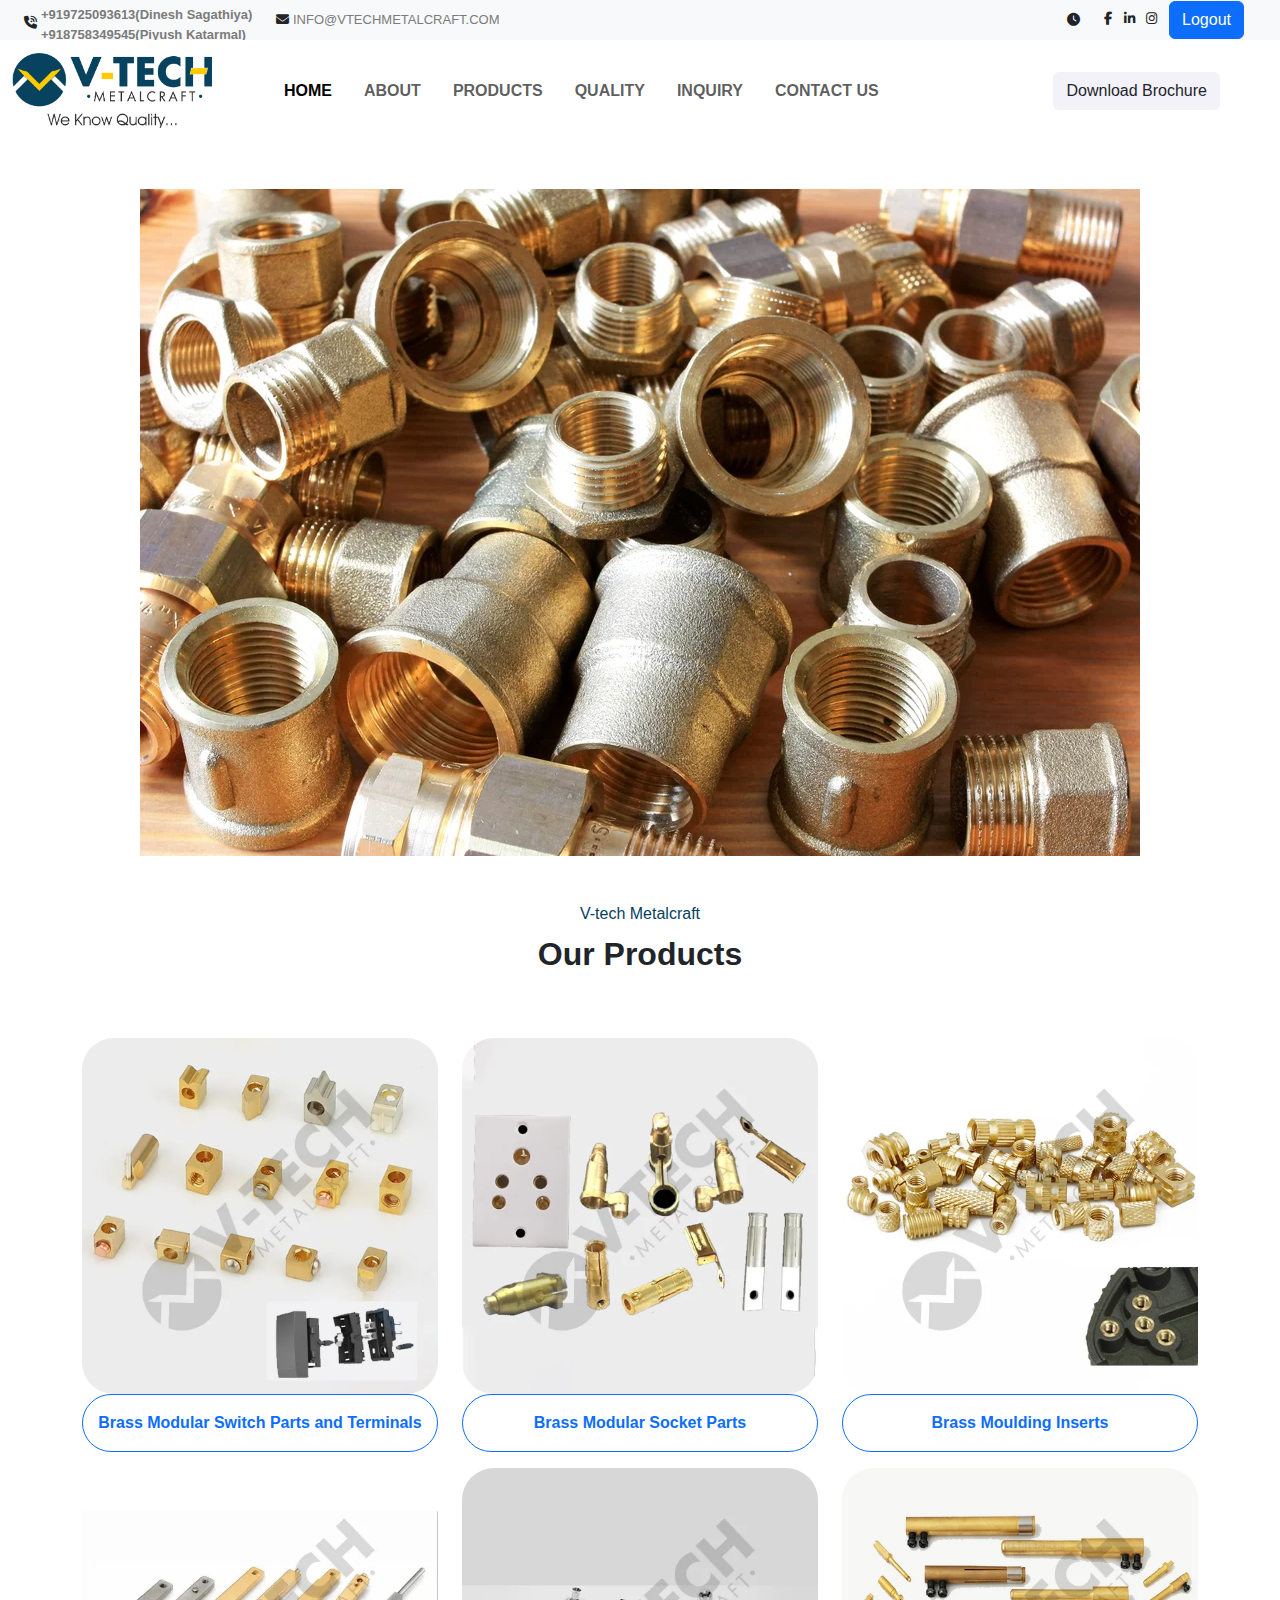
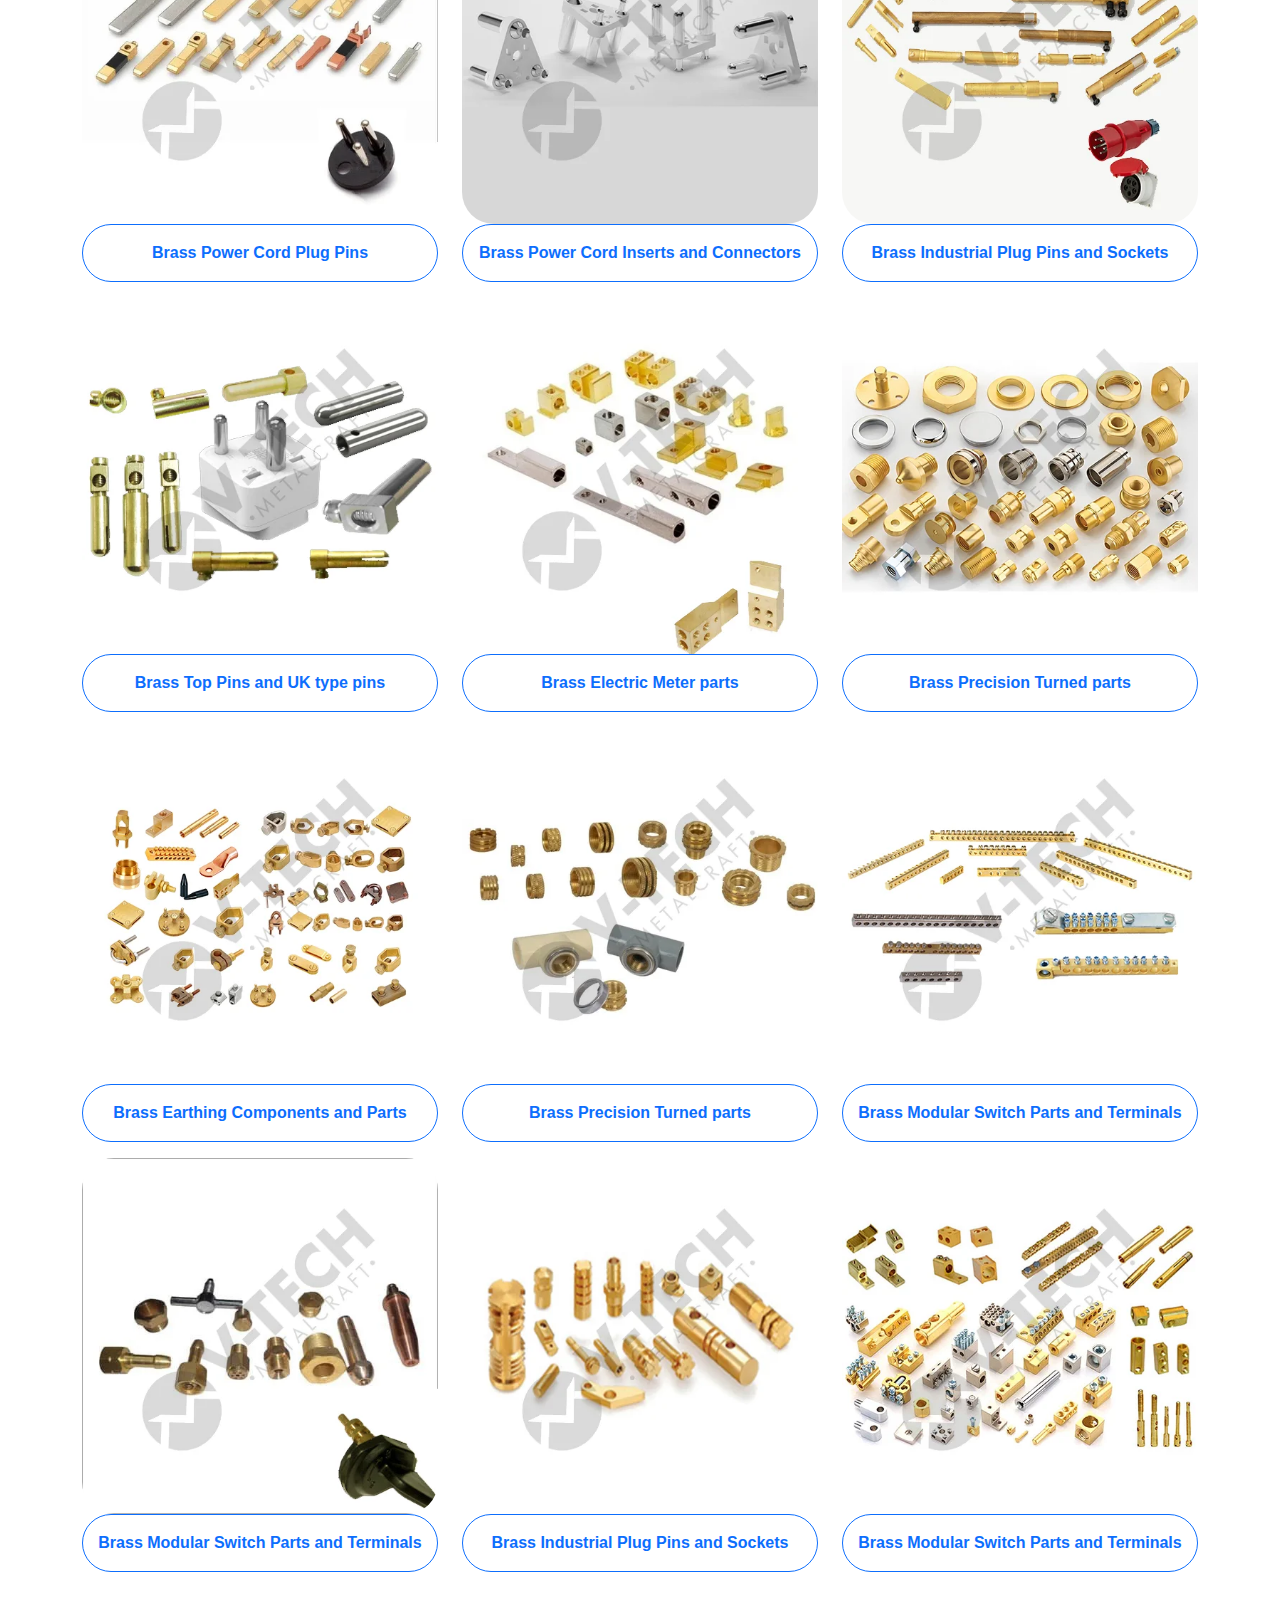
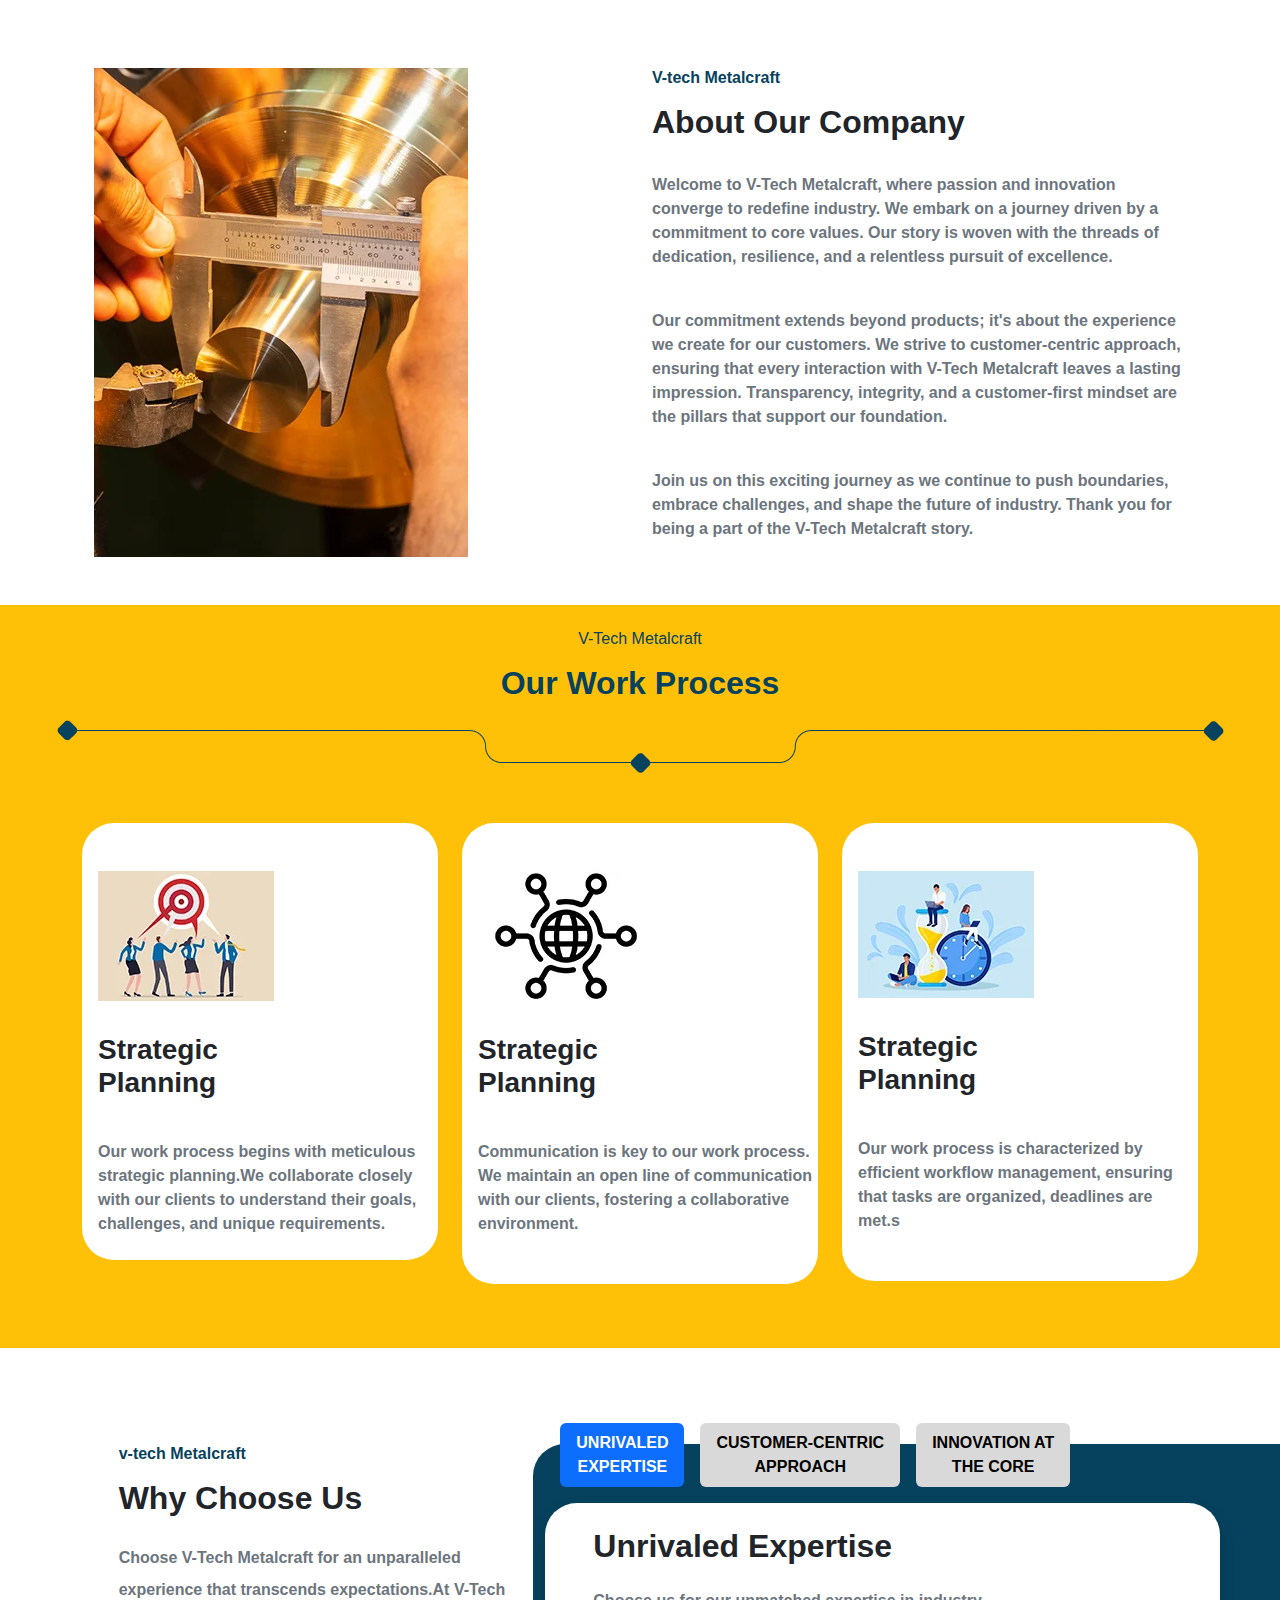
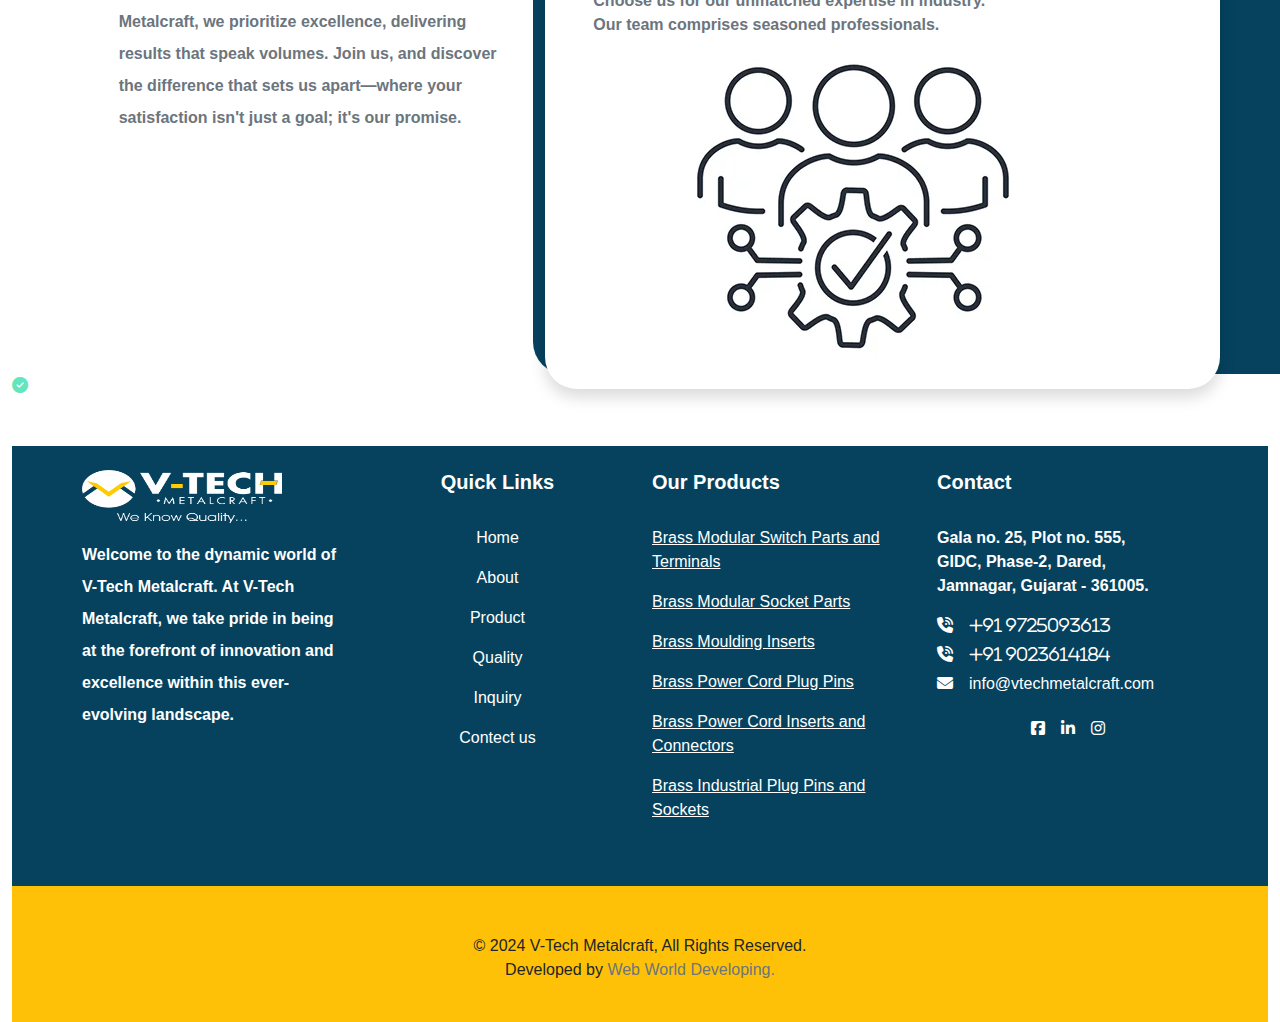
<file: website/home.html>
<!DOCTYPE html>
<html lang="en">
<head>
    <meta charset="UTF-8">
    <meta name="viewport" content="width=device-width, initial-scale=1.0">
    <link href="https://cdn.jsdelivr.net/npm/bootstrap@5.3.2/dist/css/bootstrap.min.css" rel="stylesheet">
    <script src="https://cdn.jsdelivr.net/npm/bootstrap@5.3.2/dist/js/bootstrap.bundle.min.js"></script>
    <link rel="stylesheet" href="https://cdnjs.cloudflare.com/ajax/libs/font-awesome/6.5.1/css/all.min.css">
    <link rel="stylesheet" href="style.css">
    <link rel="stylesheet" href="Responsive.css">
    <title>Document</title>
</head>
<body style="font-family: arial;"> 
  <div id="app">
    <div id="hero">

   
  <!-- nav -->
  <nav class="navbar navbar-expand-lg navbar-light bg-light  number">
    <div class="container-fluid ps-4">
        <i class="fa-solid fa-phone-volume number pe-1 pt-3"></i>
      <a class="navbar-brand number fw-bold" style="color: #7b7b7c;" aria-current="page" href="#">
        +919725093613(Dinesh Sagathiya)
        <br>
        +918758349545(Piyush Katarmal)
      </a>
      <button class="navbar-toggler" type="button" data-bs-toggle="collapse" data-bs-target="#navbarText" aria-controls="navbarText" aria-expanded="false" aria-label="Toggle navigation">
        <span class="navbar-toggler-icon"></span>
      </button>
      <div class="collapse navbar-collapse" id="navbarText">
        <ul class="navbar-nav me-auto mb-2 mb-lg-0">
          <li class="nav-item">
            <a class="nav-link active " style="color: #7b7b7c;" aria-current="page" href="#"><i class="fa-solid fa-envelope text-dark"></i>  info@vtechmetalcraft.com </a>
          </li>
        </ul>
        <span class="navbar-text">
          <i class="fa-solid fa-clock text-dark"></i> <span id="clock" class="fw-bold"> </span>
        </span>
        <span class="ps-4 pe-4">
            <i class="fa-brands fa-facebook-f"></i>
            <i class="fa-brands fa-linkedin-in ps-2"></i>
            <i class="fa-brands fa-instagram ps-2"></i>
            <a href="../login.php" class="btn btn-primary ms-2">Logout</a>
        </span>
      </div>
    </div>
  </nav>

  <!-- navbar -->
  <div class="sticky-top">
    <nav class="navbar navbar-expand-lg navbar-white bg-white">
      <div class="container-fluid">
        <a class="navbar-brand" href="#"><img src="ASSETS copy/logo1.webp" alt="logo" class="img-fluid" style="height: 75px; width: 200px;"></a>
        <button class="navbar-toggler" type="button" data-bs-toggle="collapse" data-bs-target="#navbarScroll" aria-controls="navbarScroll" aria-expanded="false" aria-label="Toggle navigation">
          <span class="navbar-toggler-icon"></span>
        </button>
        <div class="collapse navbar-collapse fw-bold" id="navbarScroll">
          <ul class="navbar-nav me-auto my-2 my-lg-0 navbar-nav-scroll" style="--bs-scroll-height: 100px;">
            <li class="nav-item ps-5">
              <a class="nav-link active" aria-current="page" href="Home.html">Home</a>
            </li>
            <li class="nav-item ps-3">
              <a class="nav-link" aria-current="page" href="about.html">About</a>
            </li>
			<li class="nav-item">
				<div class="dropdown nav-link">
					<a href="Product.html"  class="dropbtn">
						products
					</a>
					<div class="dropdown-content mt-3" style="width:300px;">
						<a href="page1.html">Brass Modular Switch Parts and Terminals</a>
						<a href="page1.html">Brass Modular Socket Parts</a>
						<a href="page1.html"> Brass Moulding Inserts  </a>
					</div>
				</div>
			 </li>
            <li class="nav-item">
              <a class="nav-link" aria-current="page" href="Quality.html">Quality</a>
            </li>
            <li class="nav-item ps-3">
              <a class="nav-link" aria-current="page" href="inquiry.html">Inquiry</a>
            </li>
            <li class="nav-item ps-3">
              <a class="nav-link" aria-current="page" href="contect.html">Contact Us</a>
            </li>
          </ul>
          <form class="d-flex me-5 rounded brochure">
            <button class="btn" type="submit">Download Brochure</button>
          </form>
        </div>
      </div>
    </nav>
  </div>
<!-- navbar/ -->

<!-- Body -->

<!-- section 1 -->
<div class="container-fluid mt-5">
  <div class="container d-flex justify-content-center">
    <img src="ASSETS copy/main.webp" alt="image" class="img-fluid">
  </div>
  <h6 class="d-flex justify-content-center pt-5" style="color: #06425e;">V-tech Metalcraft</h6>
  <h2 class="d-flex justify-content-center pt-1 fw-bold">Our Products</h2>
</div>

<div class="container mt-5">

  <!-- 1 -->
  <div class="row">
    <div class="col-lg-4 col-md-4 col-sm-1 mt-3">
      <img src="ASSETS copy/img1.webp" alt="img" class="img-fluid rounded-5">
      <div class="d-grid gap-2">
        <a href="page1.html" class="btn btn-outline-primary rounded-5 pt-3 pb-3 fw-bold imgbtn" type="button">
          Brass Modular Switch Parts and Terminals 
        </a>
      </div>
    </div>
    <div class="col-lg-4 col-md-4 col-sm-1 mt-3">
      <img src="ASSETS copy/img2.webp" alt="img" class="img-fluid rounded-5">
      <div class="d-grid gap-2">
        <a href="page1.html" class="btn btn-outline-primary rounded-5 pt-3 pb-3 fw-bold imgbtn" type="button">
          Brass Modular Socket Parts 
        </a>
      </div>
    </div>
    <div class="col-lg-4 col-md-4 col-sm-1 mt-3">
      <img src="ASSETS copy/img3.webp" alt="img" class="img-fluid rounded-5">
      <div class="d-grid gap-2">
        <a href="page1.html" class="btn btn-outline-primary rounded-5 pt-3 pb-3 fw-bold imgbtn" type="button">
          Brass Moulding Inserts 
        </a>
      </div>
    </div>
  </div>

  <!-- 2 -->
  <div class="row">
    <div class="col-lg-4 col-md-4 col-sm-1 mt-3">
      <img src="ASSETS copy/img4.webp" alt="img" class="img-fluid rounded-5">
      <div class="d-grid gap-2">
        <a href="page1.html" class="btn btn-outline-primary rounded-5 pt-3 pb-3 fw-bold imgbtn" type="button">
          Brass Power Cord Plug Pins  
        </a>
      </div>
    </div>
    <div class="col-lg-4 col-md-4 col-sm-1 mt-3">
      <img src="ASSETS copy/img5.webp" alt="img" class="img-fluid rounded-5">
      <div class="d-grid gap-2">
        <button class="btn btn-outline-primary rounded-5 pt-3 pb-3 fw-bold imgbtn" type="button">
          Brass Power Cord Inserts and Connectors  
        </button>
      </div>
    </div>
    <div class="col-lg-4 col-md-4 col-sm-1 mt-3">
      <img src="ASSETS copy/img6.webp" alt="img" class="img-fluid rounded-5">
      <div class="d-grid gap-2">
        <button class="btn btn-outline-primary rounded-5 pt-3 pb-3 fw-bold imgbtn" type="button">
          Brass Industrial Plug Pins and Sockets 
        </button>
      </div>
    </div>
  </div>

  <!-- 3 -->
  <div class="row">
    <div class="col-lg-4 col-md-4 col-sm-1 mt-3">
      <img src="ASSETS copy/img7.webp" alt="img" class="img-fluid rounded-5">
      <div class="d-grid gap-2">
        <button class="btn btn-outline-primary rounded-5 pt-3 pb-3 fw-bold imgbtn" type="button">
          Brass Top Pins and UK type pins 
        </button>
      </div>
    </div>
    <div class="col-lg-4 col-md-4 col-sm-1 mt-3">
      <img src="ASSETS copy/img8.webp" alt="img" class="img-fluid rounded-5">
      <div class="d-grid gap-2">
        <button class="btn btn-outline-primary rounded-5 pt-3 pb-3 fw-bold imgbtn" type="button">
          Brass Electric Meter parts 
        </button>
      </div>
    </div>
    <div class="col-lg-4 col-md-4 col-sm-1 mt-3">
      <img src="ASSETS copy/img9.webp" alt="img" class="img-fluid rounded-5">
      <div class="d-grid gap-2">
        <button class="btn btn-outline-primary rounded-5 pt-3 pb-3 fw-bold imgbtn" type="button">
          Brass Precision Turned parts 
        </button>
      </div>
    </div>
  </div>

  <!-- 4 -->
  <div class="row">
    <div class="col-lg-4 col-md-4 col-sm-1 mt-3">
      <img src="ASSETS copy/img10.webp" alt="img" class="img-fluid rounded-5">
      <div class="d-grid gap-2">
        <button class="btn btn-outline-primary rounded-5 pt-3 pb-3 fw-bold imgbtn" type="button">
          Brass Earthing Components and Parts 
        </button>
      </div>
    </div>
    <div class="col-lg-4 col-md-4 col-sm-1 mt-3">
      <img src="ASSETS copy/img11.webp" alt="img" class="img-fluid rounded-5">
      <div class="d-grid gap-2">
        <button class="btn btn-outline-primary rounded-5 pt-3 pb-3 fw-bold imgbtn" type="button">
          Brass Precision Turned parts  
        </button>
      </div>
    </div>
    <div class="col-lg-4 col-md-4 col-sm-1 mt-3">
      <img src="ASSETS copy/img12.webp" alt="img" class="img-fluid rounded-5">
      <div class="d-grid gap-2">
        <button class="btn btn-outline-primary rounded-5 pt-3 pb-3 fw-bold imgbtn" type="button">
          Brass Modular Switch Parts and Terminals 
        </button>
      </div>
    </div>
  </div>

  <!-- 5 -->
  <div class="row">
    <div class="col-lg-4 col-md-4 col-sm-1 mt-3">
      <img src="ASSETS copy/img13.webp" alt="img" class="img-fluid rounded-5">
      <div class="d-grid gap-2">
        <button class="btn btn-outline-primary rounded-5 pt-3 pb-3 fw-bold imgbtn" type="button">
          Brass Modular Switch Parts and Terminals 
        </button>
      </div>
    </div>
    <div class="col-lg-4 col-md-4 col-sm-1 mt-3">
      <img src="ASSETS copy/img14.webp" alt="img" class="img-fluid rounded-5">
      <div class="d-grid gap-2">
        <button class="btn btn-outline-primary rounded-5 pt-3 pb-3 fw-bold imgbtn" type="button">
          Brass Industrial Plug Pins and Sockets  
        </button>
      </div>
    </div>
    <div class="col-lg-4 col-md-4 col-sm-1 mt-3">
      <img src="ASSETS copy/img15.webp" alt="img" class="img-fluid rounded-5">
      <div class="d-grid gap-2">
        <button class="btn btn-outline-primary rounded-5 pt-3 pb-3 fw-bold imgbtn" type="button">
          Brass Modular Switch Parts and Terminals 
        </button>
      </div>
    </div>
  </div>
</div>

<!-- section 2 -->

<div class="container mt-5">
  <div class="container-fluid">
    <div class="row">
      <div class="col-sm-5">
        <img src="ASSETS copy/image.webp" alt="image" class="img-fluid mt-5">
      </div>
      <div class="col-sm-1"></div>
      <div class="col-sm-6 mt-5">
        <h6 class="fw-bold" style="color: #06425e;">V-tech Metalcraft</h6>
        <h2 class="fw-bold pt-2">About Our Company</h2>
        <p class="pt-4 fw-bold text-secondary">
          Welcome to V-Tech Metalcraft, where passion and innovation converge to redefine industry. We embark on a journey driven by a commitment to core values. Our story is woven with the threads of dedication, resilience, and a relentless pursuit of excellence.
        </p>
        <p class="pt-4 fw-bold text-secondary">
          Our commitment extends beyond products; it's about the experience we create for our customers. We strive to customer-centric approach, ensuring that every interaction with V-Tech Metalcraft leaves a lasting impression. Transparency, integrity, and a customer-first mindset are the pillars that support our foundation.
        </p>
        <p class="pt-4 fw-bold text-secondary">
          Join us on this exciting journey as we continue to push boundaries, embrace challenges, and shape the future of industry. Thank you for being a part of the V-Tech Metalcraft story.
        </p>
      </div>
    </div>
  </div>
</div>

<!-- section 3 -->
<div class="container-fluid bg-warning mt-5">
  <h6 class="text-center pt-4 pb-2" style="color: #06425e;">
    V-Tech Metalcraft
  </h6>
  <h2 class="fw-bold text-center pb-2" style="color: #06425e;">
    Our Work Process
  </h2>
  <div class="d-flex justify-content-center">
    <img src="ASSETS copy/line.webp" class="img-fluid" alt="img">
  </div>

  <div class="container pb-5 mt-5">
    <div class="row"> 
      <div class="col-lg-4">
        <div class="bg-white  rounded-5">
          <img src="ASSETS copy/mini1.webp" alt="image" class="img-fluid ps-3 pt-5 pb-3">
          <h3 class="fw-bold ps-3 pt-3 pb-3">Strategic <br> Planning</h3>
          <p class="fw-bold ps-3 pt-3 pb-4   text-secondary">
            Our work process begins with meticulous strategic planning.We collaborate closely with our clients to understand their goals, challenges, and unique requirements. 
          </p>
        </div>
      </div>

      <div class="col-lg-4">
        <div class="bg-white  rounded-5">
          <img src="ASSETS copy/mini2.webp" alt="image" class="img-fluid ps-3 pt-5 pb-3">
          <h3 class="fw-bold ps-3 pt-3 pb-3">Strategic <br> Planning</h3>
          <p class="fw-bold ps-3 pt-3 pb-5 text-secondary">
            Communication is key to our work process. We maintain an open line of communication with our clients, fostering a collaborative environment. 
          </p>
        </div>
      </div>

      <div class="col-lg-4">
        <div class="bg-white  rounded-5">
          <img src="ASSETS copy/mini3.webp" alt="image" class="img-fluid ps-3 pt-5 pb-3">
          <h3 class="fw-bold ps-3 pt-3 pb-3">Strategic <br> Planning</h3>
          <p class="fw-bold ps-3 pt-3 pb-5 text-secondary">
            Our work process is characterized by efficient workflow management, ensuring that tasks are organized, deadlines are met.s
          </p>
        </div>
      </div>
    </div>
  </div>  
</div>

<!-- section 4 -->
<div class="container-fluid mt-5">
  <div class="row">
      <div class="col-lg-1 col-md-1 col-sm-0"></div>
      <div class="col-lg-4 col-md-12 col-sm-12">
        <h6 class="fw-bold pt-5" style="color: #06425e;">v-tech Metalcraft</h6>
        <h2 class="fw-bold pt-2">Why Choose Us</h2>
        <p class=" fw-bold text-secondary pt-3 lh-lg" style="font-family: 'Franklin Gothic Medium', 'Arial Narrow', Arial, sans-serif;">
          Choose V-Tech Metalcraft for an unparalleled experience that transcends expectations.At V-Tech Metalcraft, we prioritize excellence, delivering results that speak volumes. Join us, and discover the difference that sets us apart—where your satisfaction isn't just a goal; it's our promise. 
        </p>
      </div>
    <div class="col-lg-7 col-md-12 col-sm-12 mt-5 rounded-start-5 p_main" style="background-color: #06425e; ">
      <div class="mt-1" >
        <ul class="nav nav-pills" id="pills-tab" role="tablist">
          <li class="nav-item" role="presentation">
            <button class="nav-link active p_one me-lg-3 me-md-3 me-sm-1" id="pills-home-tab" data-bs-toggle="pill" data-bs-target="#pills-home" type="button" role="tab" aria-controls="pills-home" aria-selected="true">Unrivaled <br> Expertise</button>
          </li>
          <li class="nav-item" role="presentation">
            <button class="nav-link me-lg-3 p_two me-md-3 me-sm-1" id="pills-profile-tab" data-bs-toggle="pill" data-bs-target="#pills-profile" type="button" role="tab" aria-controls="pills-profile" aria-selected="false">Customer-Centric <br>Approach</button>
          </li>
          <li class="nav-item" role="presentation">
            <button class="nav-link fw-bold p_two me-lg-3 me-md-3 me-sm-1" id="pills-contact-tab" data-bs-toggle="pill" data-bs-target="#pills-contact" type="button" role="tab" aria-controls="pills-contact" aria-selected="false">Innovation at <br> the Core
          </button>
          </li>
        </ul>
       <div class="tab-content" id="pills-tabContent">
<!--section 1-->
			<div class="tab-pane fade show shadow rounded-5 active bg-white me-5 mt-3" id="pills-home" role="tabpanel" aria-labelledby="pills-home-tab">
				<h2 class="ps-5 pt-4 fw-bold">Unrivaled Expertise</h2>
			    <p class="ps-5 pt-3 text-secondary fw-bold ">Choose us for our unmatched expertise in industry. <br> Our team comprises seasoned professionals.</p>
			    <img src="ASSETS copy/image1.webp" class="rounded-5 pb-3 img-fluid ps-5">
			</div>
<!--section 2-->
			<div class="tab-pane fade shadow rounded-5 bg-white me-5 mt-3" id="pills-profile" role="tabpanel" aria-labelledby="pills-profile-tab">
			    <h2 class="ps-5 pt-4 fw-bold">Unrivaled Expertise</h2>
			    <p class="ps-5 pt-3 text-secondary fw-bold ">Choose us for our unmatched expertise in industry. <br> Our team comprises seasoned professionals.</p>
			    <img src="ASSETS copy/image2.webp" class="rounded-5 pb-3 img-fluid ps-5">
			</div>
<!--section 3-->
			<div class="tab-pane fade shadow rounded-5 bg-white  me-5 mt-3" id="pills-contact" role="tabpanel"
			aria-labelledby="pills-contact-tab">
			    <h2 class="ps-5 pt-4 fw-bold">Unrivaled Expertise</h2>
			    <p class="ps-5 pt-3 text-secondary fw-bold ">Choose us for our unmatched expertise in industry. <br> Our team comprises seasoned professionals.</p>
			    <img src="ASSETS copy/image3.webp" class="rounded-5 pb-3 img-fluid ps-5">
		    </div>
      </div>
    </div>
  </div>
</div>

<!-- Body/ -->

  <!-- footer -->
<footer>
	<a  href="#" class="fw-bold text-dark text-center"><i class="fa-solid fa-circle-check" style="color: #63E6BE;"></i></a>
  <div class="container-fluid mt-5 pb-5" style="background-color: #06425e;"> 
    <div class="container">
      <div class="row">
        <div class="col-lg-3 col-md-6 col-sm-12">
          <img src="ASSETS copy/logo2.webp" alt="LOGO" style="height: 53px; width: 200px;" class="mt-4 img-fluid">
          <p class="fw-bold text-white pt-3 lh-lg">
            Welcome to the dynamic world of V-Tech Metalcraft. At V-Tech Metalcraft, we take pride in being at the forefront of innovation and excellence within this ever-evolving landscape. 
          </p>
        </div>
        <div class="col-lg-3 col-md-6 col-sm-12">
          <h5 class="pt-4 fw-bold text-white d-flex justify-content-lg-center">
            Quick Links
          </h5>
          <span class="fw-normal text-white text-lg-center"> 
            <p class="pt-4">Home</p>
            <p>About</p>
            <p>Product</p>
            <p>Quality</p>
            <p>Inquiry</p>
            <p>Contect us</p>
          </span>
        </div>
        <div class="col-lg-3 col-md-6 col-sm-12">
          <h5 class="pt-4 fw-bold text-white">
            Our Products
          </h5>
          <span class="fw-normal">
            <a href="#" class="text-white effect"><p class="pt-4">Brass Modular Switch Parts and Terminals </p></a>
            <a href="#" class="text-white effect"><p>Brass Modular Socket Parts  </p></a>
            <a href="#" class="text-white effect"><p>Brass Moulding Inserts  </p></a>
            <a href="#" class="text-white effect"><p>Brass Power Cord Plug Pins </p></a>
            <a href="#" class="text-white effect"><p>Brass Power Cord Inserts and Connectors </p></a>
            <a href="#" class="text-white effect"><p>Brass Industrial Plug Pins and Sockets  </p></a>
          </span>
        </div>
        <div class="col-lg-3 col-md-6 col-sm-12">
          <h5 class="pt-4 fw-bold text-white">
            Contact
          </h5>
          <p class="text-white fw-bold pt-4">
            Gala no. 25, Plot no. 555,<br> GIDC, Phase-2, Dared,<br> Jamnagar, Gujarat - 361005. 
          </p>
          <i class="fa-solid fa-phone-volume" style="color: #ffffff;"><span class="ps-3 fw-normal">+91 9725093613</span></i><br>
          <i class="fa-solid fa-phone-volume pt-2" style="color: #ffffff;"><span class="ps-3 fw-normal">+91 9023614184 </span></i><br>
          <i class="fa-solid fa-envelope pt-2" style="color: #ffffff;"><span class="fw-light ps-3 mail2">info@vtechmetalcraft.com </span></i><br>
          <div class="pt-4 d-flex justify-content-lg-center">
            <i class="fa-brands fa-square-facebook" style="color: #ffffff;"></i>
            <i class="fa-brands fa-linkedin-in pe-3 ps-3" style="color: #ffffff;"></i>
            <i class="fa-brands fa-instagram " style="color: #ffffff;"></i>
          </div>
        </div>
      </div>
    </div>
  </div>
  <div class="container-fluid bg-warning pb-4 pt-5">
    <div class="text-center">
      <p>© 2024 V-Tech Metalcraft, All Rights Reserved. <br>Developed by<span class="text-secondary"> Web World Developing.</span></p>
    </div>
  </div>  
</footer>

</div>
</div>

</body>
</html>
</file>
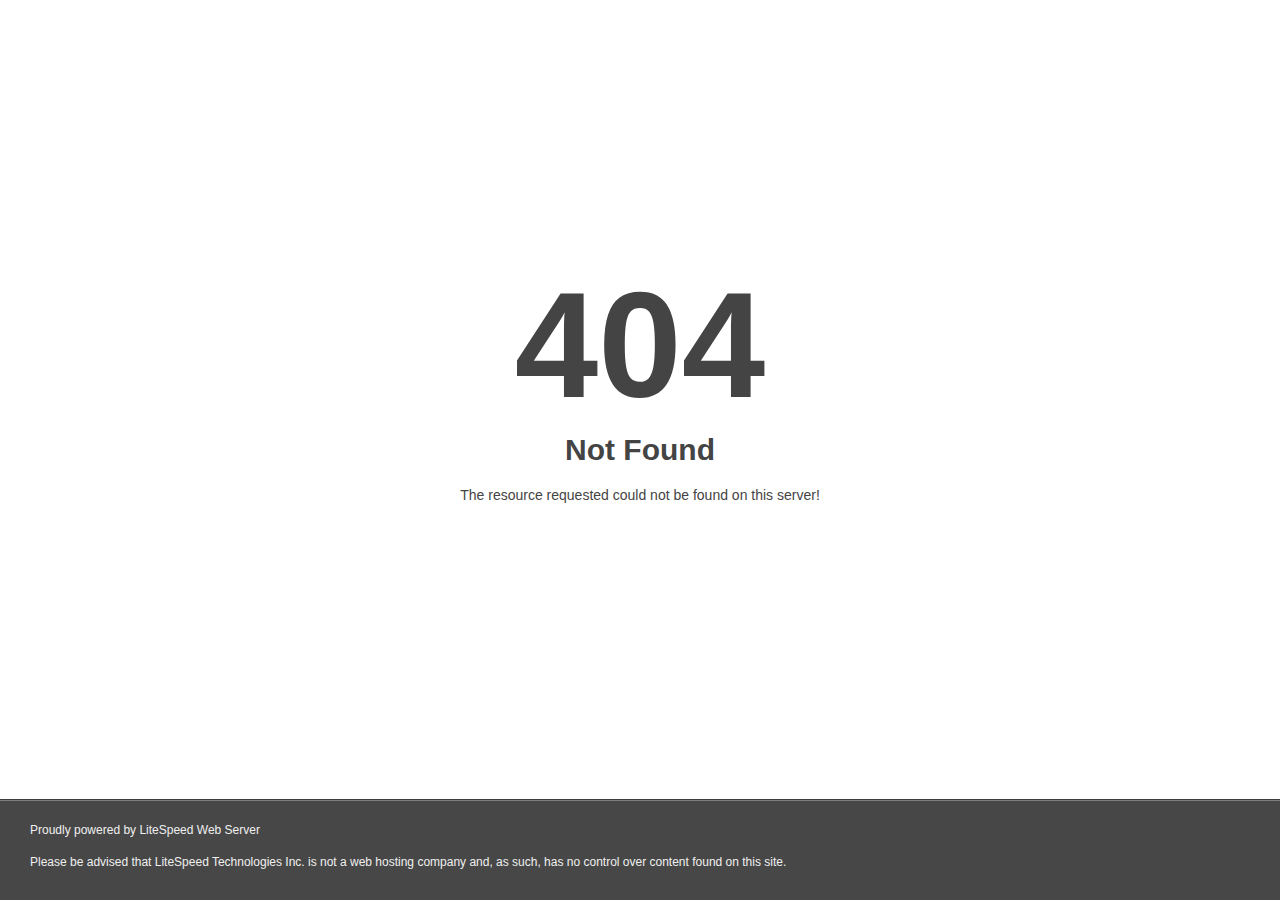
<file: website/assets/css/owl.video.play.html>
<!DOCTYPE html>
<html style="height:100%">
<head>
<meta name="viewport" content="width=device-width, initial-scale=1, shrink-to-fit=no" />
<title> 404 Not Found
</title><style>@media (prefers-color-scheme:dark){body{background-color:#000!important}}</style></head>
<body style="color: #444; margin:0;font: normal 14px/20px Arial, Helvetica, sans-serif; height:100%; background-color: #fff;">
<div style="height:auto; min-height:100%; "> <div style="text-align: center; width:800px; margin-left: -400px; position:absolute; top: 30%; left:50%;">
<h1 style="margin:0; font-size:150px; line-height:150px; font-weight:bold;">404</h1>
<h2 style="margin-top:20px;font-size: 30px;">Not Found
</h2>
<p>The resource requested could not be found on this server!</p>
</div></div><div style="color:#f0f0f0; font-size:12px;margin:auto;padding:0px 30px 0px 30px;position:relative;clear:both;height:100px;margin-top:-101px;background-color:#474747;border-top: 1px solid rgba(0,0,0,0.15);box-shadow: 0 1px 0 rgba(255, 255, 255, 0.3) inset;">
<br>Proudly powered by LiteSpeed Web Server<p>Please be advised that LiteSpeed Technologies Inc. is not a web hosting company and, as such, has no control over content found on this site.</p></div></body></html>
</file>
<file: website/style.css>
/* Home page */

.number {
    font-size: small;
    height: 40px;
}

.nav-link {
	text-transform:uppercase;
}

.brochure {
    background-color: #f4f2f9;
    color: black;
}

.brochure:hover {
    background-color: #06425e;
    color: white;
    transition: 1500ms;
}


.mail2 {
    font-family: sans-serif;
}

/* About as page */

.hed {
    position: relative;
    background-color: black;
}

.hedbg {
    background-image: url(ASSETS/aboutimg1.webp);
    height: 200px;
    width: 100%;
    position: relative;
    background-size: cover;
    background-repeat: no-repeat;
    opacity: 65%;

}

.click {
    display: flex;
    justify-content: center;
}

.text11 {
    text-decoration: none;
    color: inherit;
    border: 1.5px solid black;
    border-radius: 10px;
}



.btn1 {
    text-decoration: none;
    position: relative;
    z-index: 3;
}

.btn2 {
    text-decoration: none;
    position: relative;
    z-index: 2;
    right: 30px;
    background-color: #1d1729;
    color: white;
}

.btn2:hover {
    background-color: white;
    color: black;
}

.btn3 {
    text-decoration: none;
    position: relative;
    z-index: 1;
    right: 60px;
    background-color: #312547;
    color: white;
}

.btn3:hover {
    background-color: white;
    color: black;
}

/* product page */

.hed2 {
    position: relative;
    background-color: black;
}

.hedbg2 {
    background-image: url(ASSETS/bgimage2.webp);
    height: 200px;
    width: 100%;
    position: relative;
    background-size: cover;
    background-repeat: no-repeat;
    opacity: 65%;
    color: black;
}

.Cate {
    position: relative;
    z-index: 10;
    text-align: center;
}

.pbtn:hover {
    background-color: #06425e;
    color: white;
}

.p_img {
    border: 1px solid black;
}

.pbtn {
    background-color: transparent;
    color: #06425e;
    border: 1px solid #06425e;
}

.sub1 {
    background-color: black;
    color: white;
}

.sub1:hover {
    background-color: #06425e;
    color: white;
    transition: 1s;
}

.ao {
    text-decoration: none;
}

.au {
    border-bottom: 1px solid #06425e;
}

.dropbtn {
    background-color: #000000;
	color:#595959;
    padding: 16px;
    font-size: 16px;
    border: none;
    position: fixed;
  }
  
  .dropbtn:hover{
	  color:black;
  }
  
  .dropdown {
    position: relative;
    display:    block;
  }
  .dropdown a{
    text-decoration: none;
    background-color: white;
    position: relative;
    color: rgb(0 0 0 / 65%);
  }
  
  .dropdown-content {
    display: none;
    position: absolute;
    background-color: #f1f1f1;
    min-width: 160px;
    /* box-shadow: 0px 8px 16px 0px rgba(0,0,0,0.2); */
    z-index: 1;
  }
  
  .dropdown-content a {
    color: black;
    padding: 12px 16px;
    text-decoration: none;
    display: block;
  }
  
  .dropdown-content a:hover {
    background-color: #ddd;
}
  
  .dropdown:hover .dropdown-content {
      display: block;
}

.p_one {
    background-color: #d9d9d9;
    color: #000000;
    font-weight: bold;
}

.p_one:hover {
    background-color: #000000;
    color: white;
}

.p_two {
    background-color: #d9d9d9;
    color: #000000;
    font-weight: bold;
}

.p_two:hover {
    background-color: #000000;
    color: white;
}

/* quality page*/

#btn_pil:hover {
	background-color:black;
	color:white;
}

#btn_pil {
    background-color: #f0f0f0;
    color: black;
}

.btn1_pil {
    background-color: #f0f0f0;
    color: black;
}

.btn1_pil:hover {
    background-color: black;
    color: white;
}

.rou_h3 {
    height: 65px;
    width: 65px;
}

.redi_us {
    border-radius: 30px 30px 0px 30px;
    background-color: #06425e;
    transition: 0.5s;
}

.redi_us:hover {
    background-color: #fecc00;
}

.redi_u {
    border: 1px solid #d9d9d9;
    border-radius: 30px 30px 30px 30px;
}
</file>
<file: website/Responsive.css>
/* teb */
/* max 991 */
@media only screen and (max-width:991px) {
    .number {
        display: none;
    }

    .img_end {
        position: relative;
        top: 55px;
        right: 30px;
    }

    .img_start {
        position: relative;
        left: 20px;
    }

    .imgs {
        position: relative;
        top: 120px;
    }
	
	 .con_fw {
        background-color: #06425e;
        width: 315px;
        height: 39px;
        border-radius: 50px 50px 0px 0px;
        padding-left: 40px;
    }

    #con_fw {
        position: relative;
        top: 15px;
    }

    .con_h2 {

        position: relative;
        top: 10px;
        padding-left: 40px;
        padding-right: 23px;
        line-height: 37px;
        font-size: 40px;
        padding-bottom: 20px;
        border-bottom: 2px solid #306076;
    }

    .con_i {
        width: 50px;
        height: 50px;
        color: white;
        border: 1px solid #306076;
        display: flex;
        justify-content: center;
        align-items: center;
        border-radius: 50%;
        margin-left: 40px;
    }

    .con_i:hover {
        background-color: white;
        color: #06425e;
        transition: 1s;
    }
	
	.con_num {
		color:white;
		font-weight:bold;
		padding-left:15px;
		align-items:center;
		
	}
	
	.contect_main {
		border-radius:0px 25px 25px 25px;
	}

    
}

@media only screen and (max-width:455px) {
    .two {
        width: 150px;
        font-size: medium;
        font-weight: bold;
    }

    .one {
        width: 150px;
        font-size: medium;
        margin-left: 10px;
        font-weight: bold;
    }

    .btn1_pil {
        width: 100px;
    }

    .p_one {
        width: 100px;
        height: 60px;
        font-size: 11px;
        margin-top: -25px;
        margin-left: 10px;
    }

    .p_two {
        width: 100px;
        height: 60px;
        font-size: 11px;
        margin-left: 20px;
        margin-top: -25px;
    }

    .p_main {
        height: 430px;
    }
	
	 .con_fw {
        background-color: #06425e;
        width: 250px;
        height: 39px;
        border-radius: 50px 50px 0px 0px;
        padding-left: 30px;
    }

    #con_fw {
        position: relative;
        top: 15px;
    }

    .con_h2 {
        position: relative;
        top: 10px;
        padding-left: 30px;
        padding-right: 23px;
        line-height: 37px;
        font-size: 35px;
        padding-bottom: 20px;
        border-bottom: 2px solid #306076;
    }

    .con_i {
        width: 50px;
        height: 50px;
        color: white;
        border: 1px solid #306076;
        display: flex;
        justify-content: center;
        align-items: center;
        border-radius: 50%;
        margin-left: 30px;
    }

    .con_i:hover {
        background-color: white;
        color: #06425e;
        transition: 1s;
    }
	
	.con_num {
		color:white;
		font-weight:bold;
		padding-left:15px;
		align-items:center;
	}
	
	.contect_main {
		border-radius:0px 25px 25px 25px;
	}
	
	/* About */
.one_p {
	height:20px;
	position:relative;
	z-index:3;
	background-color:#1d1729;
	color:white;
	width:120px;
	font-size:12px;
}

.one_p:hover {
	background-color:white;
	color:black;
}

.two_p {
	background-color:#1d1729;
	color:white;
	position:relative;
	z-index:2;
	margin-left:-37px;
	width:140px;
	font-size:12px;
}

.two_p:hover {
	background-color:white;
	color:black;
}

.three_p {
	background-color:#312547;
	color:white;
	position:relative;
	z-index:1;
	margin-left:-28px;
	width:140px;
	font-size:12px;
}

.three_p:hover {
	background-color:white;
	color:black;
}

}


/* mobile */
/* max 445 */
@media only screen and (min-width:445px) {
    .imgbt {
        height: 51px;
        width: 110px;
        font-size: small;
        text-align: left;
    }

    .imgbb {
        height: 73px;
    }

    .butto {
        margin-top: 50px;
    }

    .imgbt1 {
        height: 51px;
        width: 110px;
        font-size: small;
        text-align: left;
    }

    .p1{
        position: relative;
        top: -25px;
    }
    .p2{
        position: relative;
        top: -25px;
    }
    .p3{
        position: relative;
        top: -25px;
    }
    .span{
        font-size: small;
        position: relative;
        top: -18px;
        left: 55px;
    }

    .img_end {
        position: relative;
        top: 66px;
        right: 35px;
    }

    .img_start {
        position: relative;
        left: 25px;
    }

    .imgs {
        position: relative;
        top:-20px;
    }

    .pbtn {
        position: relative;
        bottom: 62px;
    }
}

/* leptop */
@media only screen and (min-width:992px) {
    .img_end {
        position: relative;
        top: 90px;
        right: 90px;
    }

    .img_start {
        position: relative;
    }

    .pbtn {
        background-color: transparent;
        color: #06425e;
        border: 1px solid #06425e;
        position: relative;
        bottom: 58px;
    }

    .two {
        font-weight: bold;
        font-family: arial;
        margin-right: 30px;
        padding: 20px;
    }
    
    .one {
        font-weight: bold;
        font-family: arial;
        padding: 20px;
    }

    .p_one {
        margin-top: -25px;
        margin-left: 15px;
    }

    .p_two {
        margin-top: -25px;
    }

    .p_main {
        height: 530px;
    }
/* contect us */
    .con_fw {
        background-color: #06425e;
        width: 315px;
        height: 39px;
        border-radius: 50px 50px 0px 0px;
        padding-left: 40px;
    }

    #con_fw {
        position: relative;
        top: 15px;
    }

    .con_h2 {
		width:330px;
        position: relative;
        top: 10px;
        padding-left: 40px;
        padding-right: 23px;
        line-height: 37px;
        font-size: 40px;
        padding-bottom: 20px;
        border-bottom: 2px solid #306076;
    }

    .con_i {
        width: 50px;
        height: 50px;
        color: white;
        border: 1px solid #306076;
        display: flex;
        justify-content: center;
        align-items: center;
        border-radius: 50%;
        margin-left: 40px;
    }

    .con_i:hover {
        background-color: white;
        color: #06425e;
        transition: 1s;
    }
	
	.con_num {
		color:white;
		font-weight:bold;
		padding-left:15px;
		align-items:center;
		width:255px;
	}
	
	.contect_main {
		border-radius:0px 25px 25px 25px;
	}
	
	.fom_main {
		padding:20px;
		border-radius:25px;
	}
	
	#fom_main {
		border-radius:25px;
		margin:0px;
		margin-top:39px;
	}

    .fom_main{
        width: 800px;
        position: relative;
        top: -484px;
        left: 496px;
    }

    .map {
        width: 100%;
        height: 500px;
    }
	/* About */
	.one_p {
		height:25px;
		position:relative;
		z-index:3;
		background-color:#1d1729;
		color:white;
		width:150px;
	}

	.one_p:hover {
		background-color:white;
		color:black;
	}

	.two_p {
		background-color:#1d1729;
		color:white;
		position:relative;
		z-index:2;
		left:-40px;
		width:170px;
	}

	.two_p:hover {
		background-color:white;
		color:black;
	}

	.three_p {
		background-color:#312547;
		color:white;
		position:relative;
		z-index:1;
		left:-70px;
		width:170px;
	}

	.three_p:hover {
		background-color:white;
		color:black;
	}
}
</file>
